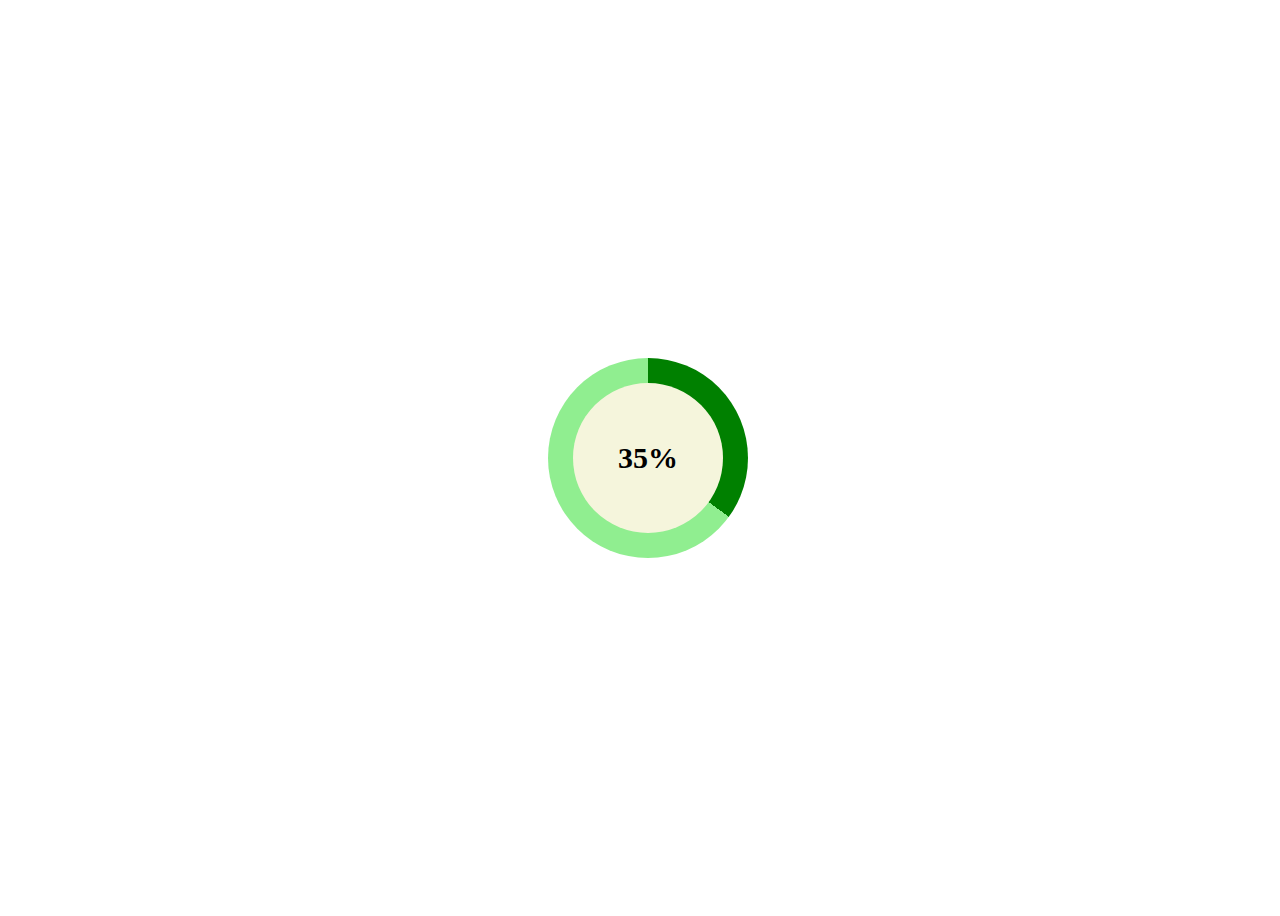
<file: CircleProgress/index.html>
<!DOCTYPE html>
<html lang="en">
<head>
	<meta charset="UTF-8">
	<meta name="viewport" content="width=device-width, initial-scale=1.0">
	<title>Circle Progress</title>
	<link rel="stylesheet" href="./style.css"/>
</head>
<body>
	<div class="center">
		<div class="progressbar" style="--progress: 0;">
			<div class="percentage">0%</div>
		</div>
	</div>
	<script src="./script.js"></script>
</body>
</html>
</file>
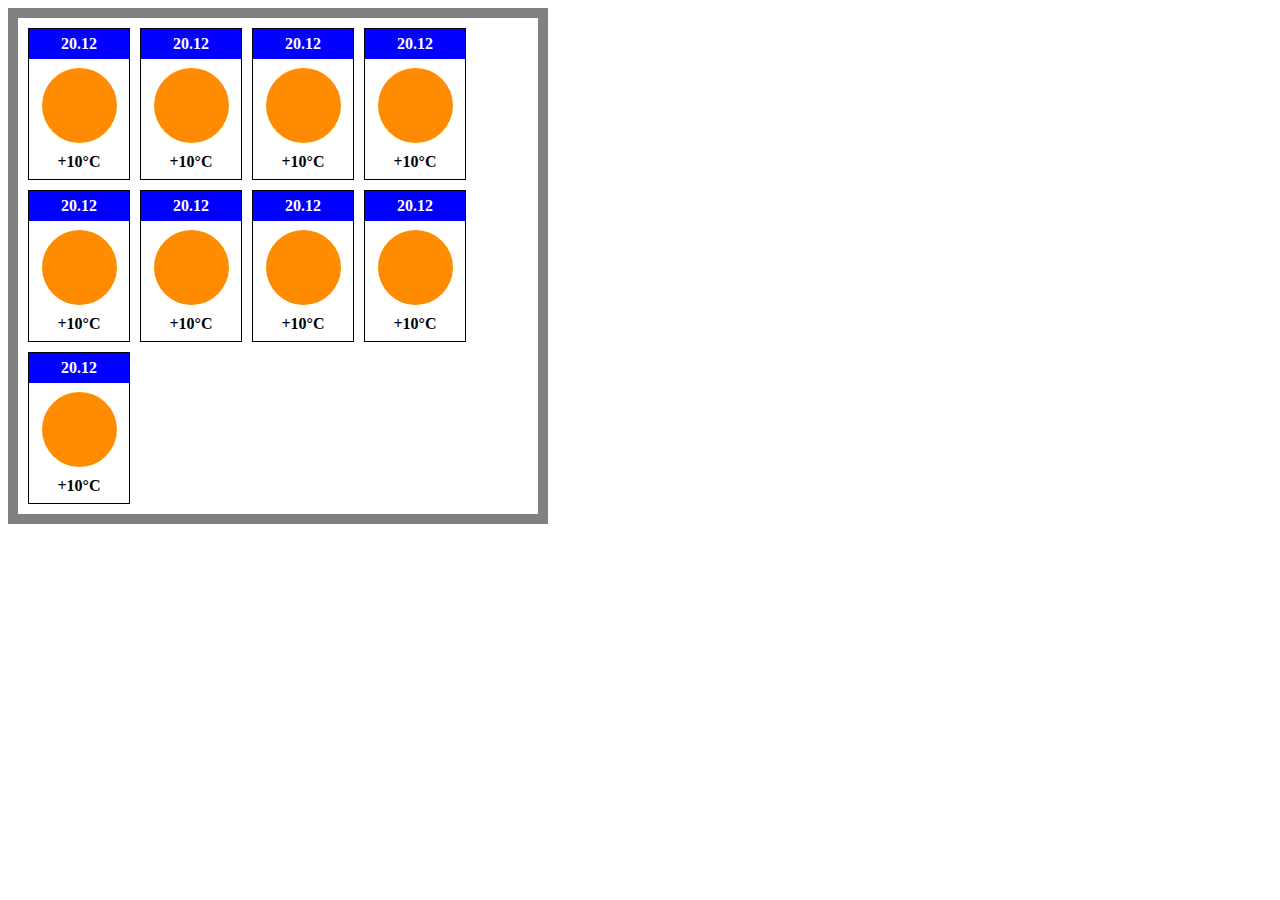
<file: WeatherCards/index.html>
<!DOCTYPE html>
<html lang="en">
<head>
	<meta charset="UTF-8">
	<meta name="viewport" content="width=device-width, initial-scale=1.0">
	<title>Weather Cards</title>
	<link rel="stylesheet" href="./style.css"/>
</head>
<body>
	<div class="holder">
		<div class="card">
			<div class="upper">
				<p class="date">20.12</p>
			</div>
			<div class="lower">
				<div class="icon"></div>
				<p class="temp">+10&deg;C</p>
			</div>
		</div>

		<div class="card">
			<div class="upper">
				<p class="date">20.12</p>
			</div>
			<div class="lower">
				<div class="icon"></div>
				<p class="temp">+10&deg;C</p>
			</div>
		</div>

		<div class="card">
			<div class="upper">
				<p class="date">20.12</p>
			</div>
			<div class="lower">
				<div class="icon"></div>
				<p class="temp">+10&deg;C</p>
			</div>
		</div>

		<div class="card">
			<div class="upper">
				<p class="date">20.12</p>
			</div>
			<div class="lower">
				<div class="icon"></div>
				<p class="temp">+10&deg;C</p>
			</div>
		</div>

		<div class="card">
			<div class="upper">
				<p class="date">20.12</p>
			</div>
			<div class="lower">
				<div class="icon"></div>
				<p class="temp">+10&deg;C</p>
			</div>
		</div>

		<div class="card">
			<div class="upper">
				<p class="date">20.12</p>
			</div>
			<div class="lower">
				<div class="icon"></div>
				<p class="temp">+10&deg;C</p>
			</div>
		</div>

		<div class="card">
			<div class="upper">
				<p class="date">20.12</p>
			</div>
			<div class="lower">
				<div class="icon"></div>
				<p class="temp">+10&deg;C</p>
			</div>
		</div>

		<div class="card">
			<div class="upper">
				<p class="date">20.12</p>
			</div>
			<div class="lower">
				<div class="icon"></div>
				<p class="temp">+10&deg;C</p>
			</div>
		</div>

		<div class="card">
			<div class="upper">
				<p class="date">20.12</p>
			</div>
			<div class="lower">
				<div class="icon"></div>
				<p class="temp">+10&deg;C</p>
			</div>
		</div>
	</div>
</body>
</html>
</file>
<file: CircleProgress/style.css>
.center {
	width: 100vw;
	height: 100vh;
	display: flex;
	align-items: center;
	justify-content: center;
}

.progressbar {
	width: 200px;
	height: 200px;
	border-radius: 50%;
	background: conic-gradient(green calc(var(--progress) * 1%), lightgreen 0);
	display: flex;
	justify-content: center;
	align-items: center;
}

.progressbar::before {
	content: '';
	position: absolute;
	width: 150px;
	height: 150px;
	border-radius: 50%;
	background-color: beige;
	z-index: 1;
}

.percentage {
	position: absolute;
	font-size: 30px;
	color: black;
	font-weight: bold;
	z-index: 2;
}
</file>
<file: WeatherCards/style.css>
body {
	box-sizing: border-box;
}

.holder {
	padding: 10px;
	height: 50%;
	width: 500px;
	display: flex;
	flex-wrap: wrap;
	gap: 10px;
	border: 10px solid gray;
}

.card {
	height: 150px;
	width: 100px;
	display: flex;
	flex-direction: column;
	border: 1px solid black;
	transition: transform 0.2s;
}

.card:hover {
	transition: transform 0.2s;
	transform: scale(110%, 110%);
}

.upper {
	height: 30px;
	width: 100%;
	background-color: blue;
	text-align: center;
	display: flex;
	align-items: center;
	justify-content: center;
}

.date {
	font-size: 16px;
	font-weight: bold;
	color: white;
	margin: 0;
}

.lower {
	width: 100%;
	height: 120px;
	display: flex;
	flex-direction: column;
	align-items: center;
	justify-content: center;
	gap: 10px;
}

.icon {
	width: 75px;
	height: 75px;
	border-radius: 50%;
	background-color: darkorange;
}

.temp {
	font-size: 16px;
	font-weight: bold;
	margin: 0;
}
</file>
